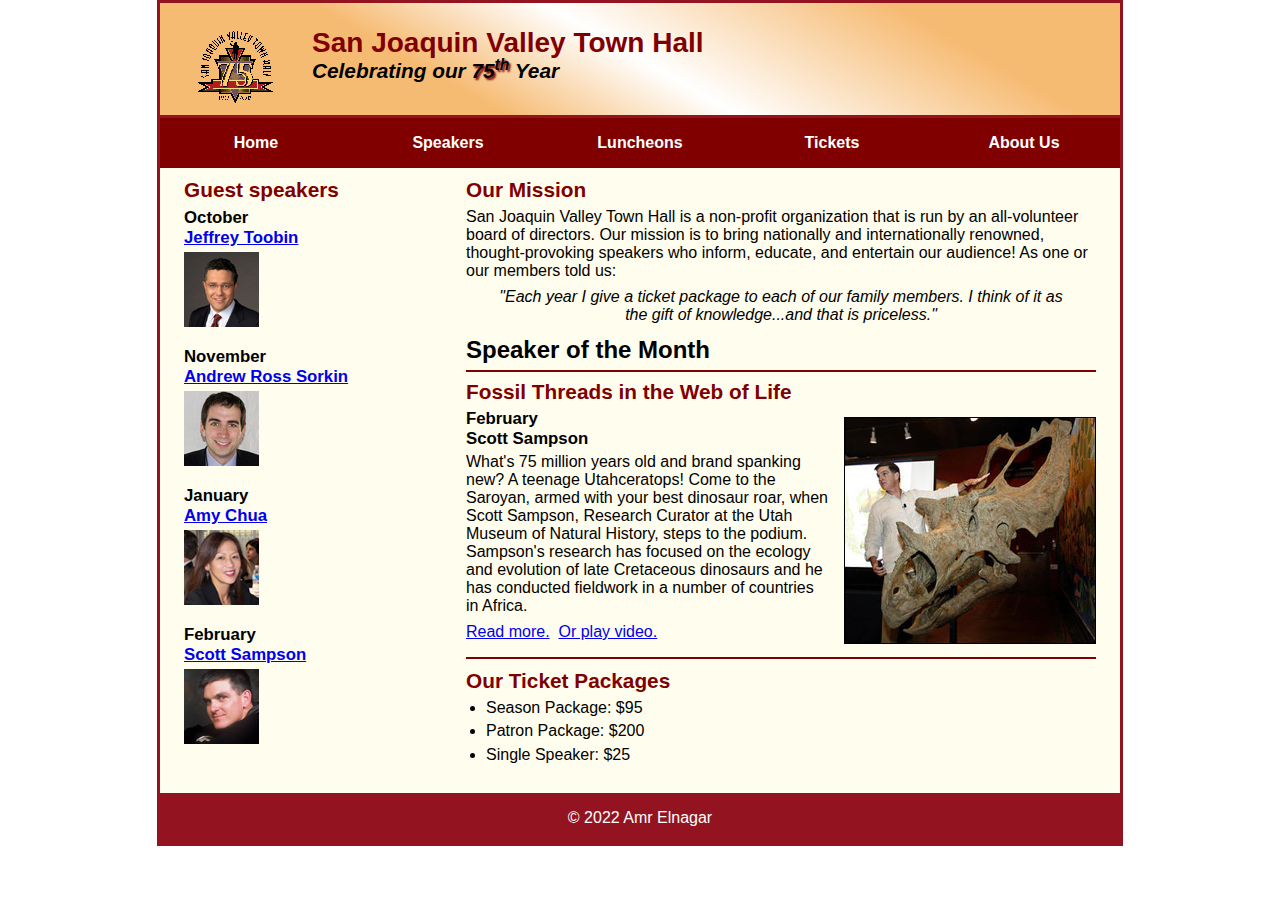
<file: index.html>
<!DOCTYPE html>
<html lang="en">

<head>
	<meta charset="utf-8">
	<meta name="viewport" content="width=device-width, initial-scale=1">
	<title>San Joaquin Valley Town Hall</title>
	<link rel="shortcut icon" href="images/favicon.ico">
	<link rel="stylesheet" href="styles/normalize.css">
	<link rel="stylesheet" href="styles/main.css">
</head>

<body>
	<header>
		<img src="images/town_hall_logo.gif" alt="Sorry" style="height: 80px;">
		<h2>San Joaquin Valley Town Hall</h2>
		<h3>Celebrating our<span class="shadow" > 75<sup>th</sup></span> Year </h3>
	</header>
	<nav id="nav_menu">
    	<ul>
        	<li><a href="index.html">Home</a></li>
        	<li><a href="speakers.html">Speakers</a></li>
        	<li><a href="luncheons.html">Luncheons</a></li>
        	<li><a href="tickets.html">Tickets</a></li>
        	<li><a href="aboutus.html"> About Us</a>
            	<ul>
                	<li><a href="#">Our History</a></li>
                	<li><a href="#">Board of Directors</a></li>
                	<li><a href="#">Past Speakers</a></li>
                	<li><a href="#">Contact Information</a></li>
            	</ul>
        	</li>
    	</ul>
	</nav>
	<main>


	<section>	<h2>Our Mission</h2>
	<p>San Joaquin Valley Town Hall is a non-profit organization that is run by an all-volunteer board of directors. Our mission is to bring nationally and internationally renowned, thought-provoking speakers who inform, educate, and entertain our audience! As one or our members told us:
<br>
	</p>
	<blockquote style="text-align: center;">	&quot;Each year I give a ticket package to each of our family members. I think of it as the gift of knowledge...and that is priceless.&quot;
</blockquote>
<h1>Speaker of the Month</h1>
			<article>
				<h2>Fossil Threads in the Web of Life</h2>
				<img src="images/sampson_dinosaur.jpg" alt="Scott Sampson with dinosaur">
				<h3>February<br>
				Scott Sampson</h3>
				<p>What's 75 million years old and brand spanking new? A teenage Utahceratops! 
				Come to the Saroyan, armed with your best dinosaur roar, when Scott Sampson, Research 
				Curator at the Utah Museum of Natural History, steps to the podium. Sampson's research 
				has focused on the ecology and evolution of late Cretaceous dinosaurs and he has conducted 
				fieldwork in a number of countries in Africa.</p>
				<p><a href="speakers/sampson.html">Read more.</a>&nbsp;
					<a href="media/sampson.swf" target="_blank">Or play video.</a></p>
			</article>
			
			<h2>Our Ticket Packages</h2>
			<ul>
				<li>Season Package: $95</li>
				<li>Patron Package: $200</li>
				<li>Single Speaker: $25</li>
			</ul>
		</section>
<aside>
<h2>Guest speakers</h2>
<h3>October<br>
<a href="speakers/toobin.html">Jeffrey Toobin</a></h3>
<img src="images/toobin75.jpg" alt="toobin">

<h3>November<br>
<a href="speakers/sorkin.html">Andrew Ross Sorkin</a></h3>
<img src="images/sorkin75.jpg" alt="sorkin">


<h3>January<br>
<a href="speakers/chua.html">Amy Chua</a></h2>
<img src="images/chua75.jpg" alt="chua">

<h3>February<br>
<a href="speakers/sampson.html">Scott Sampson</a></h3>
<img src="images/sampson75.jpg" alt="Sampson">

</aside>
	</main>
	<footer>
		<p>	&copy; 2022 Amr Elnagar</p>
	</footer>
</body>
</html>
</file>
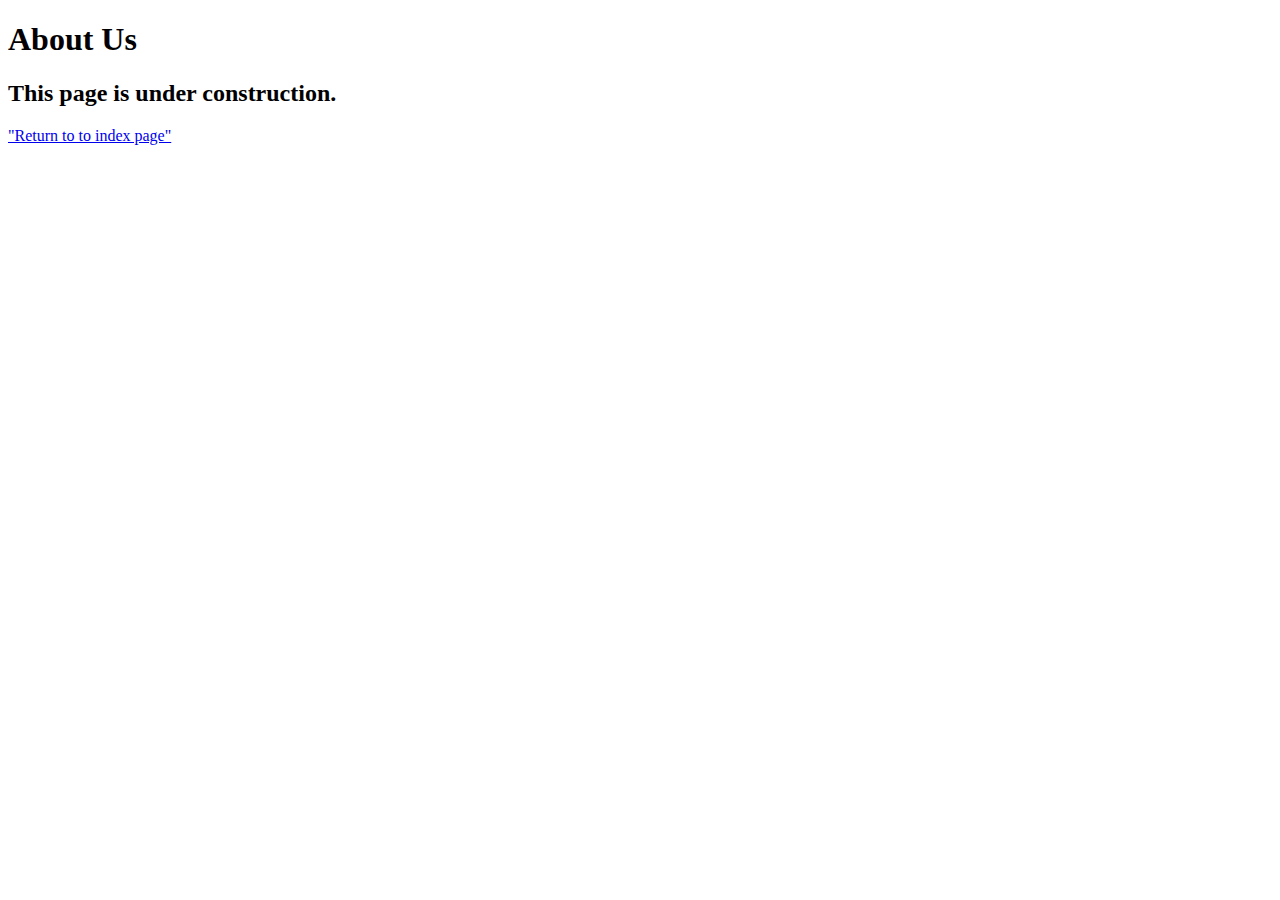
<file: aboutus.html>
<!DOCTYPE html>
<html lang="en">

<head>
	<meta name="viewport" content="width=device-width, initial-scale=1">

	<meta charset="utf-8">
	<title>San Joaquin Valley Town Hall</title>
	<link rel="shortcut icon" href="images/favicon.ico">
</head>

<body>
	<main>
		<h1>About Us</h1>
		<h2>This page is under construction.</h2>
		<p><a href="index.html">&quot;Return to to index page&quot;</a></p>

	</main>
</body>

</html>
</file>
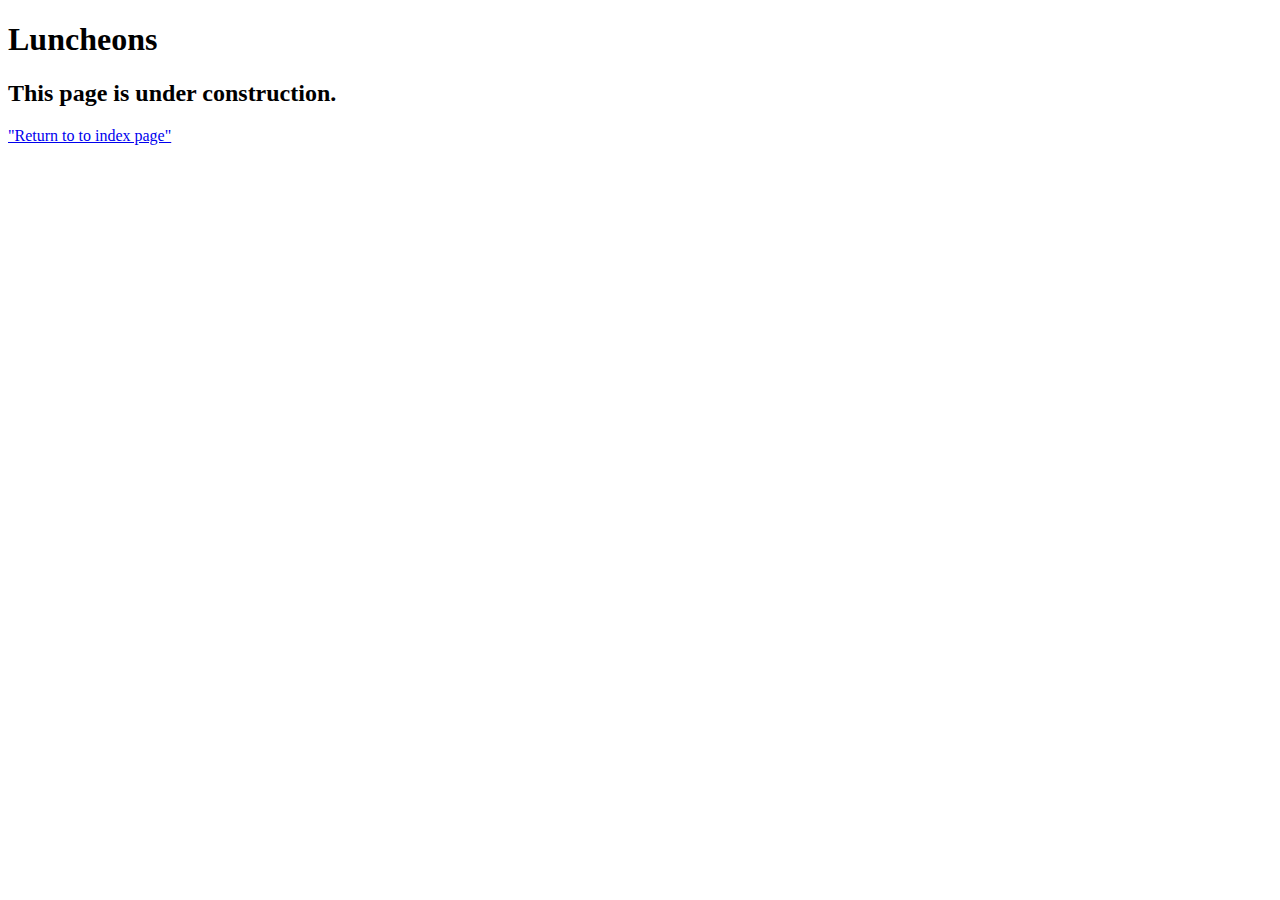
<file: luncheons.html>
<!DOCTYPE html>
<html lang="en">

<head>
	<meta name="viewport" content="width=device-width, initial-scale=1">

	<meta charset="utf-8">
	<title>San Joaquin Valley Town Hall</title>
	<link rel="shortcut icon" href="images/favicon.ico">
</head>

<body>
	<main>
		<h1>Luncheons</h1>
		<h2>This page is under construction.</h2>
		<p><a href="index.html">&quot;Return to to index page&quot;</a></p>

	</main>
</body>

</html>
</file>
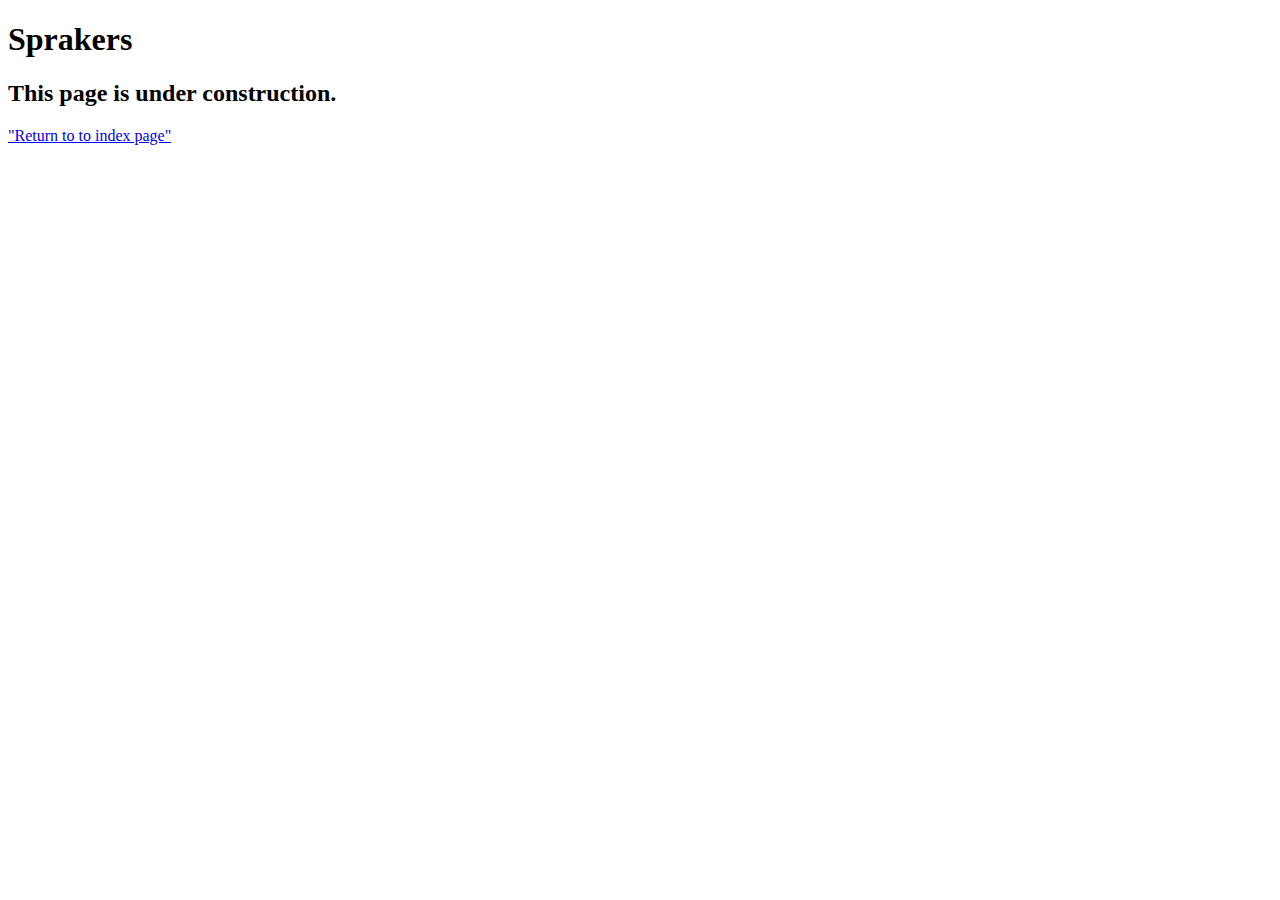
<file: speakers.html>
<!DOCTYPE html>
<html lang="en">

<head>
	<meta name="viewport" content="width=device-width, initial-scale=1">

	<meta charset="utf-8">
	<title>San Joaquin Valley Town Hall</title>
	<link rel="shortcut icon" href="images/favicon.ico">
</head>

<body>
	<main>
		<h1>Sprakers</h1>
		<h2>This page is under construction.</h2>
		<p><a href="index.html">&quot;Return to to index page&quot;</a></p>

	</main>
</body>

</html>
</file>
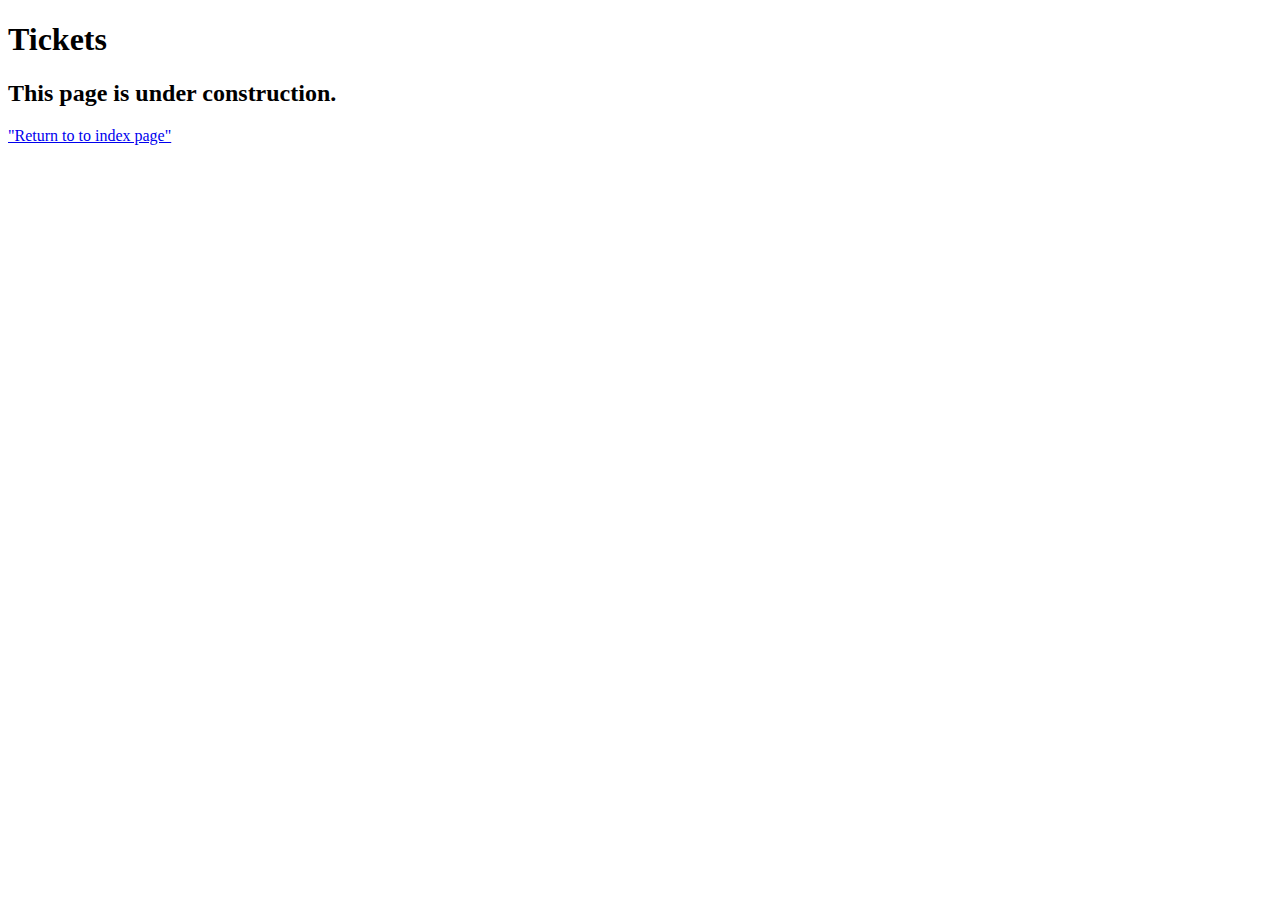
<file: tickets.html>
<!DOCTYPE html>
<html lang="en">

<head>
	<meta name="viewport" content="width=device-width, initial-scale=1">

	<meta charset="utf-8">
	<title>San Joaquin Valley Town Hall</title>
	<link rel="shortcut icon" href="images/favicon.ico">
</head>

<body>
	<main>
		<h1>Tickets</h1>
		<h2>This page is under construction.</h2>
		<p><a href="index.html">&quot;Return to to index page&quot;</a></p>

	</main>
</body>

</html>
</file>
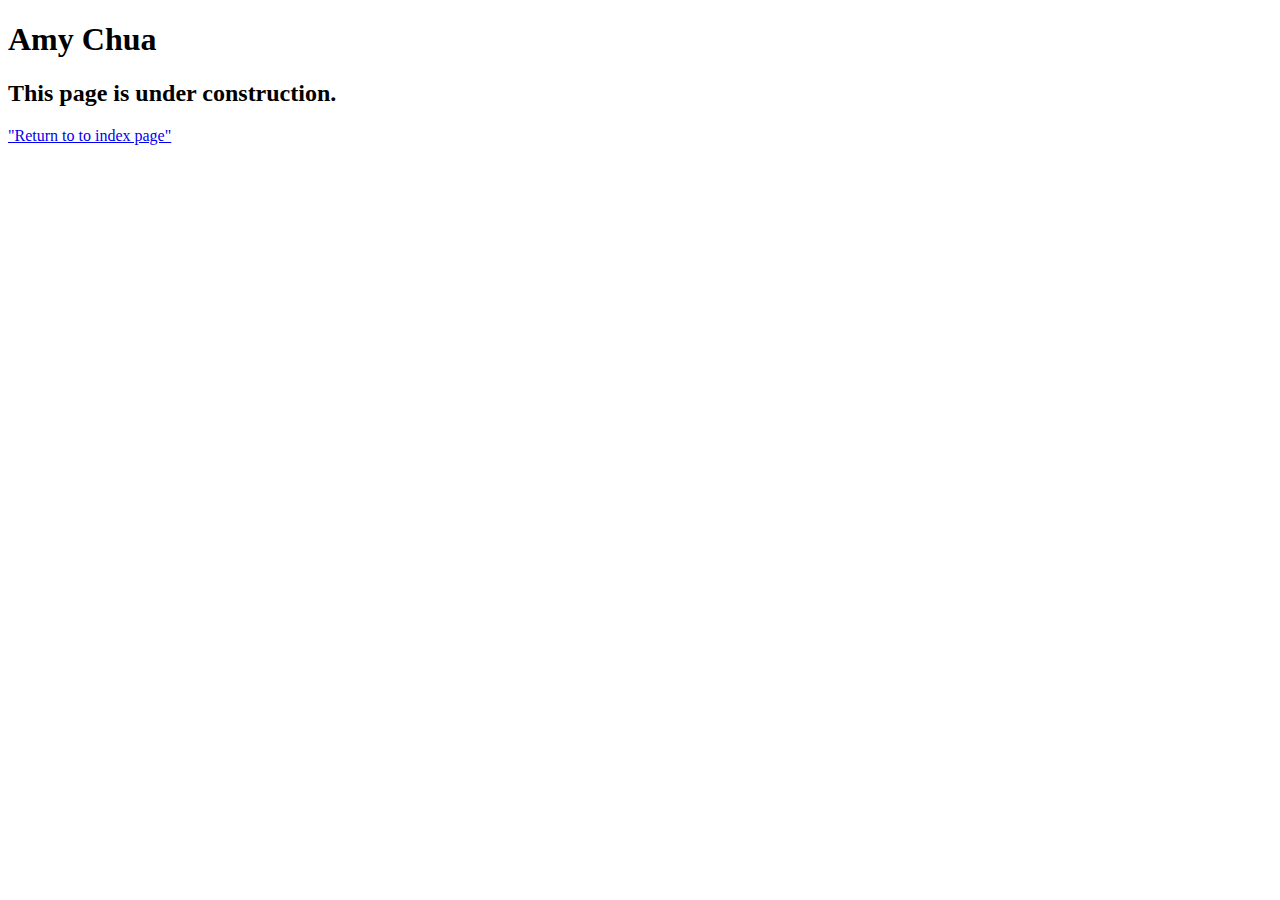
<file: speakers/chua.html>
<!DOCTYPE html>
<html lang="en">

<head>
	<meta charset="utf-8">
	<title>San Joaquin Valley Town Hall</title>
	<link rel="shortcut icon" href="images/favicon.ico">
</head>

<body>
	<main>
		<h1>Amy Chua</h1>
		<h2>This page is under construction.</h2>
		<p><a href="../index.html">&quot;Return to to index page&quot;</a></p>

	</main>
</body>

</html>
</file>
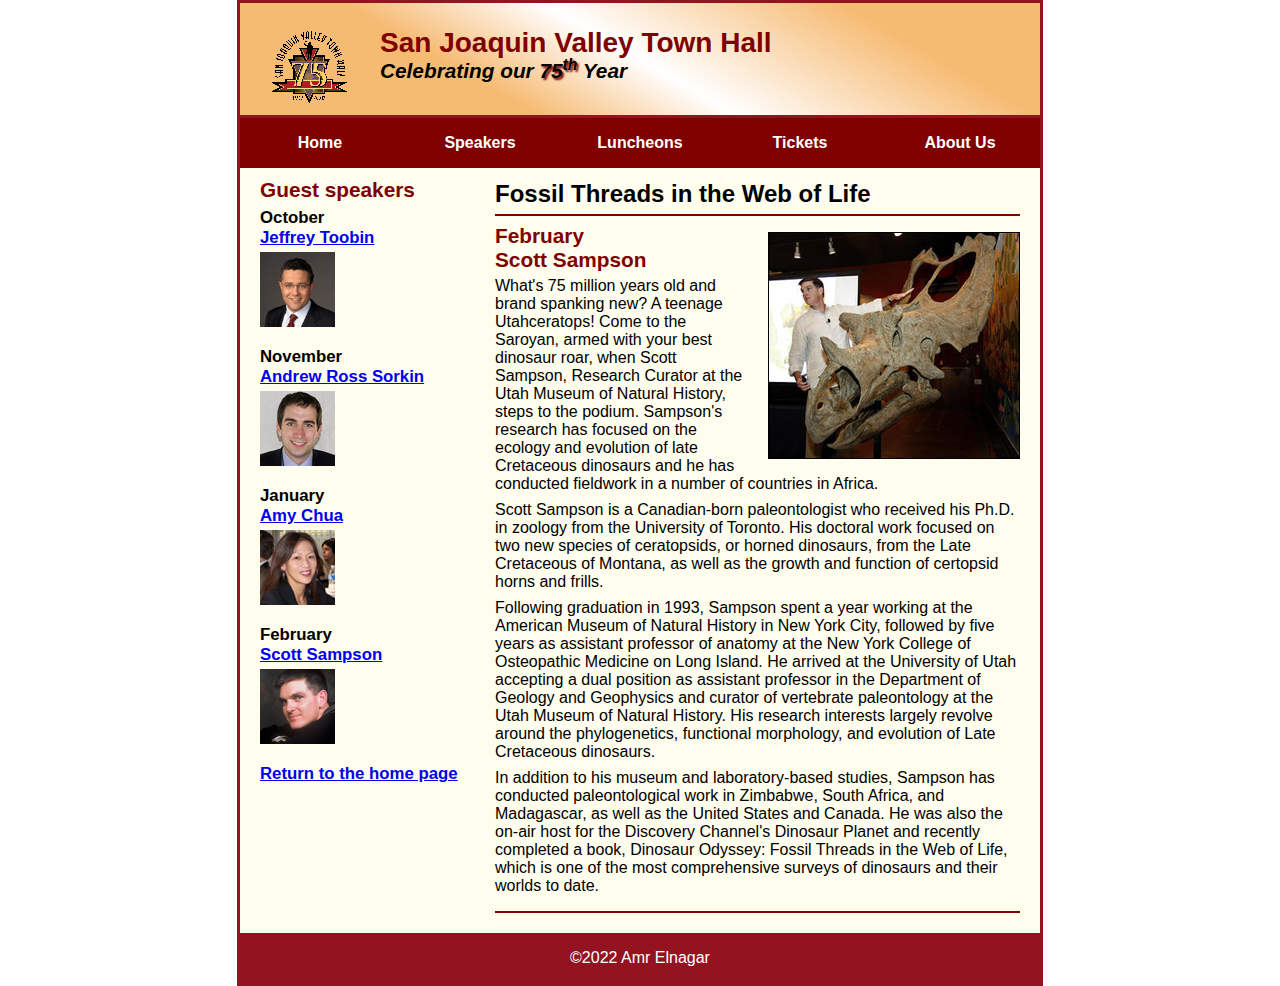
<file: speakers/sampson.html>
<!DOCTYPE html>
<html lang="en">

<head>
	<meta charset="utf-8">
	<title>San Joaquin Valley Town Hall</title>
	<link rel="shortcut icon" href="../images/favicon.ico">
	<link rel="stylesheet" href="../styles/normalize.css">
	<link rel="stylesheet" href="../styles/Speaker.css">
</head>

<body>
	<header>
		<img src="../images/town_hall_logo.gif" alt="Sorry" style="height: 80px;">
		<h2>San Joaquin Valley Town Hall</h2>
		<h3>Celebrating our<span class="shadow" > 75<sup>th</sup></span> Year </h3>
	</header>

	<nav id="nav_menu">
    	<ul>
        	<li><a href="../index.html">Home</a></li>
        	<li><a href="../speakers.html">Speakers</a></li>
        	<li><a href="../luncheons.html">Luncheons</a></li>
        	<li><a href="../tickets.html">Tickets</a></li>
        	<li><a href="../aboutus.html"> About Us</a>
            	<ul>
                	<li><a href="#">Our History</a></li>
                	<li><a href="#">Board of Directors</a></li>
                	<li><a href="#">Past Speakers</a></li>
                	<li><a href="#">Contact Information</a></li>
            	</ul>
        	</li>
    	</ul>
	</nav>

	<main>
	<section>
        <h1>Fossil Threads in the Web of Life</h1>
        <article>
        <img src="../images/sampson_dinosaur.jpg" alt="dinosaur">

<h2>February<br>
Scott Sampson</h2>
<p>
What's 75 million years old and brand spanking new? A teenage Utahceratops! Come to the 
Saroyan, armed with your best dinosaur roar, when Scott Sampson, Research Curator at the 
Utah Museum of Natural History, steps to the podium. Sampson's research has focused on the 
ecology and evolution of late Cretaceous dinosaurs and he has conducted fieldwork in a number 
of countries in Africa.</p>

<p>Scott Sampson is a Canadian-born paleontologist who received his Ph.D. in zoology from the 
University of Toronto. His doctoral work focused on two new species of ceratopsids, or horned 
dinosaurs, from the Late Cretaceous of Montana, as well as the growth and function of certopsid 
horns and frills.</p>

<p>Following graduation in 1993, Sampson spent a year working at the American Museum of Natural 
History in New York City, followed by five years as assistant professor of anatomy at the New 
York College of Osteopathic Medicine on Long Island. He arrived at the University of Utah 
accepting a dual position as assistant professor in the Department of Geology and Geophysics 
and curator of vertebrate paleontology at the Utah Museum of Natural History. His research 
interests largely revolve around the phylogenetics, functional morphology, and evolution of 
Late Cretaceous dinosaurs.</p>

<p>In addition to his museum and laboratory-based studies, Sampson has conducted paleontological 
work in Zimbabwe, South Africa, and Madagascar, as well as the United States and Canada. He was 
also the on-air host for the Discovery Channel's Dinosaur Planet and recently completed a book, 
Dinosaur Odyssey: Fossil Threads in the Web of Life, which is one of the most 
comprehensive surveys of dinosaurs and their worlds to date.
</p></article>
		</section>
<aside>
<h2>Guest speakers</h2>
<h3>October<br>
<a href="speakers/toobin.html">Jeffrey Toobin</a></h3>
<img src="../images/toobin75.jpg" alt="toobin">

<h3>November<br>
<a href="../speakers/sorkin.html">Andrew Ross Sorkin</a></h3>
<img src="../images/sorkin75.jpg" alt="sorkin">


<h3>January<br>
<a href="../speakers/chua.html">Amy Chua</a></h3>
<img src="../images/chua75.jpg" alt="chua">

<h3>February<br>
<a href="../speakers/sampson.html">Scott Sampson</a></h3>
<img src="../images/sampson75.jpg" alt="Sampson">

<h3><a href="../index.html">Return to the home page</a></h3>
</aside>
	</main>
	<footer>
		<p>	&copy;2022 Amr Elnagar</p>
	</footer>
</body>
</html>
</file>
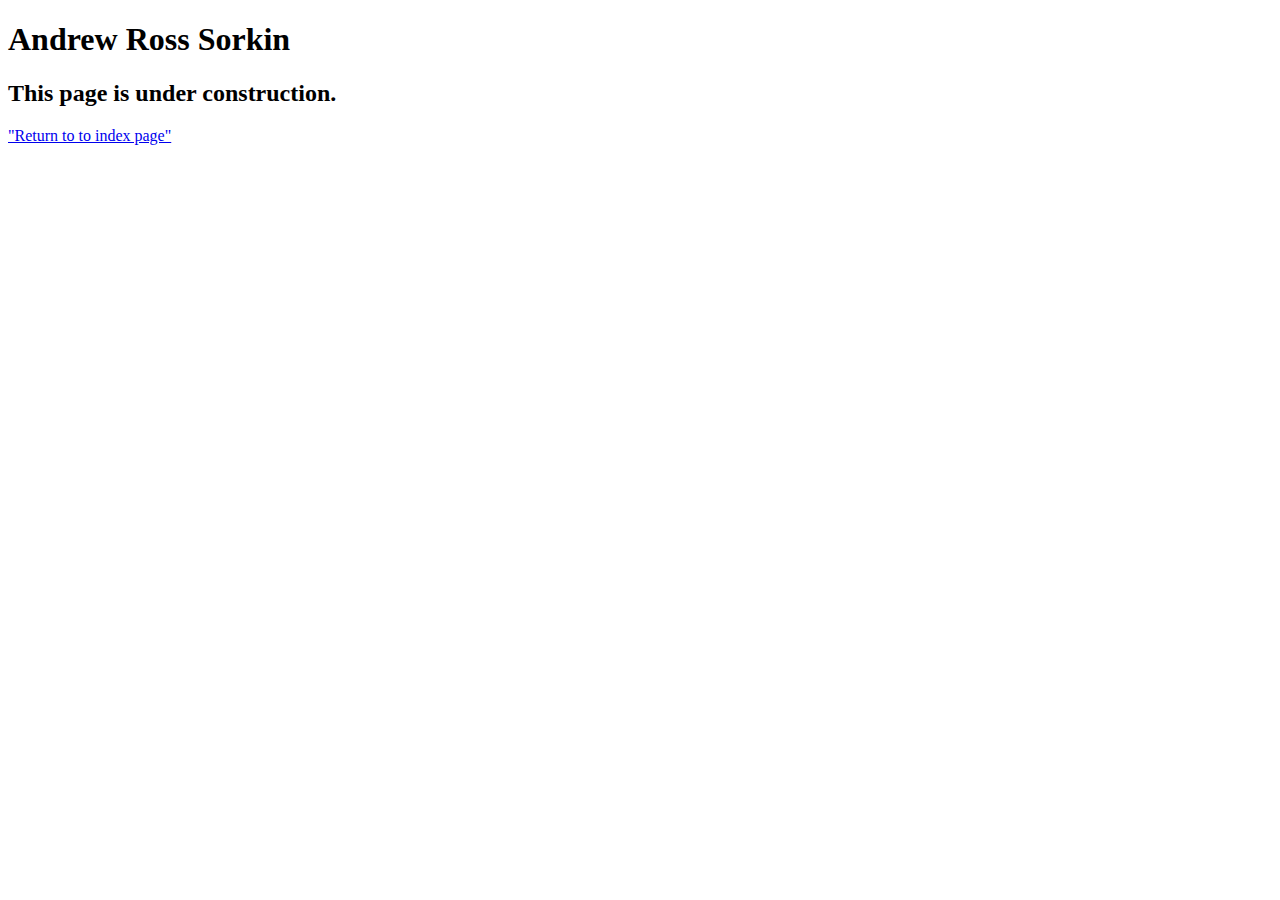
<file: speakers/sorkin.html>
<!DOCTYPE html>
<html lang="en">

<head>
	<meta charset="utf-8">
	<title>San Joaquin Valley Town Hall</title>
	<link rel="shortcut icon" href="images/favicon.ico">
</head>

<body>
	<main>
		<h1>Andrew Ross Sorkin</h1>
		<h2>This page is under construction.</h2>

		<p><a href="../index.html">&quot;Return to to index page&quot;</a></p>

	</main>
</body>

</html>
</file>
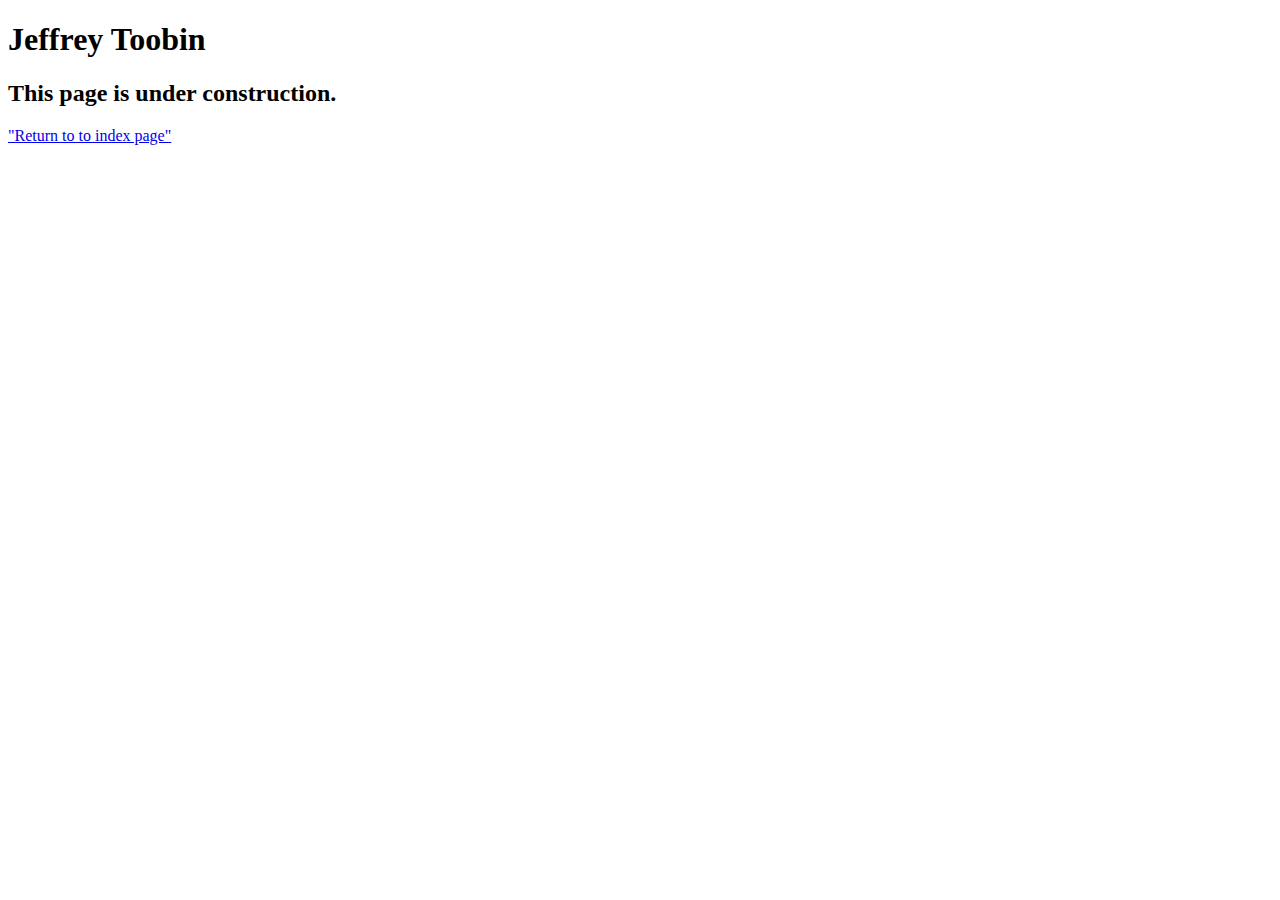
<file: speakers/toobin.html>
<!DOCTYPE html>
<html lang="en">

<head>
	<meta charset="utf-8">
	<title>San Joaquin Valley Town Hall</title>
	<link rel="shortcut icon" href="images/favicon.ico">
</head>

<body>
    <main>
	    <h1>Jeffrey Toobin</h1>
	    <h2>This page is under construction.</h2>	        

		<p><a href="../index.html">&quot;Return to to index page&quot;</a></p>
    </main>
</body>

</html>
</file>
<file: styles/main.css>
/* the styles for the elements */
* {
	margin: 0;
	padding: 0;
}

body {
	font-family: Arial, Helvetica, sans-serif;
    font-size: 100%;
	width: 99%;
	max-width: 960px;
	margin-top: 0;
	margin-bottom: 0;
	margin-left: auto;
	margin-right: auto;
	border: 3px solid #931420;
	background-color: #fffded;

}
html{
	background-color: white;
}


/* the styles for the header */
header{
	padding: 1.5em 0 2em 0;
	border-bottom: 3px solid #931420;
	
	background-image: linear-gradient(
	    30deg, #f6bb73 0%, #f6bb73 30%, white 50%, #f6bb73 80%, #f6bb73 100%);

}
header h2 {
	font-size: 175%;
	color: #800000;
}
header h3 {
	font-size: 130%;
	font-style: italic;
}
header img {
	float: left;
	padding: 0 3.75%; 
}
.shadow {
	text-shadow: 2px 2px 2px #800000;
}

#nav_menu ul {
	list-style-type: none;
	margin: 0;
	padding: 0;
	position: relative;
}
#nav_menu ul li {
	float: left;
    width: 20%;                
}
#nav_menu ul li a {
    display: block;
    text-align: center;
    padding: 1em 0;
    text-decoration: none;
    background-color: #800000;
    color: white;
    font-weight: bold;
}
#nav_menu a.current {
	color: yellow;
}
#nav_menu ul ul {
	width: 100%;
    display: none;
    position: absolute;
    top: 100%;
}
#nav_menu ul ul li {
	float: none;
}
#nav_menu ul li:hover > ul {
	display: block;
}
#nav_menu > ul::after {
    content: "";
    clear: both;
    display: block;
}



main {
	clear: left;
}
section {
	width: 65.625%;                  
	float: right;
	padding: 0 2.5% 20px 2.5%; 
}
section h1 {
	font-size: 150%;
	padding: .5em 0 .25em 0;
	margin: 0;              
}
section h2 {
	color: #800000;
	font-size: 130%;
	padding: .5em 0 .25em 0;
}
section p {
	padding-bottom: .5em;
}
section blockquote {
	padding: 0 2em;
	font-style: italic;
}
section ul {
	padding: 0 0 .25em 1.25em;
}
section li {
	padding-bottom: .35em;
}

article {
	padding: .5em 0;
	border-top: 2px solid #800000;
	border-bottom: 2px solid #800000;
}
article h2 {
	padding-top: 0;
}
article h3 {
	font-size: 105%;
	padding-bottom: .25em;
}
article img {
	float: right;
	margin: .5em 0 1em 1em;
	border: 1px solid black;
}

aside {
	width: 26.875%;                      
	float: right;
	padding: 0 0 20px 2.5%;   
}
aside h2 {
	color: #800000;
	font-size: 130%;
	padding: .5em 0 .25em 0;
}

aside h3 {
	font-size: 105%;
	padding-bottom: .25em;
}
aside img {
	padding-bottom: 1em;
}

/* the styles for the footer */
footer {
	background-color: #931420;
	clear: both;
	
}
footer p {
	text-align: center;
	color: white;
	padding: 1em 0;
}
#mobile_menu {
	display: none;
}

/* tablet portrait to standard 960 */
@media only screen and (max-width: 959px) {
	section h1 { font-size: 135%; }
	section h2, aside h2 { font-size: 120%; }
}

@media only screen and (max-width: 767px) {
	header img { float: none; }
	header { text-align: center; }
	section {
		float: none;
		width: 95%;                     
	}
	aside {
		float: none;
		padding-right: 2.5%;           
		width: 95%;                    
	}
	article img { max-width: 30%; }
	#speakers {
		-moz-column-count: 2;
		-webkit-column-count: 2;
		column-count: 2;
	}
	#nav_menu {
		display: none;
	}
	#mobile_menu {
		display: block;
	}
	.slicknav_menu {
		background-color: #800000 !important;
	}
}

@media only screen and (max-width: 479px) {
	body { font-size: 90%; }
}
</file>
<file: styles/Speaker.css>
/* the styles for the elements */
* {
	margin: 0;
	padding: 0;
}

body {
	font-family: Arial, Helvetica, sans-serif;
    font-size: 100%;
	width: 800px;
	margin-top: 0;
	margin-bottom: 0;
	margin-left: auto;
	margin-right: auto;
	border: 3px solid #931420;
	background-color: #fffded;

}

html{
	background-color: white;
}


/* the styles for the header */
header{
	padding: 1.5em 0 2em 0;
	border-bottom: 3px solid #931420;
	
	background-image: linear-gradient(
	    30deg, #f6bb73 0%, #f6bb73 30%, white 50%, #f6bb73 80%, #f6bb73 100%);

}
header h2 {
	font-size: 175%;
	color: #800000;
}
header h3 {
	font-size: 130%;
	font-style: italic;
}
header img {
	float: left;
	padding: 0 30px;
}
.shadow {
	text-shadow: 2px 2px 2px #800000;
}
#nav_menu ul {
	list-style-type: none;
	margin: 0;
	padding: 0;
	position: relative;
}
#nav_menu ul li {
	float: left;
    width: 20%;                 
}
#nav_menu ul li a {
    display: block;
    text-align: center;
    padding: 1em 0;
    text-decoration: none;
    background-color: #800000;
    color: white;
    font-weight: bold;
}
#nav_menu a.current {
	color: yellow;
}
#nav_menu ul ul {
	width: 100%;
    display: none;
    position: absolute;
    top: 100%;
}
#nav_menu ul ul li {
	float: none;
}
#nav_menu ul li:hover > ul {
	display: block;
}
#nav_menu > ul::after {
    content: "";
    clear: both;
    display: block;
}
main {
	clear: left;
}
section {
	width: 525px;
	float: right;
	padding: 0 20px 20px 20px;
}
section h1 {
	font-size: 150%;
	padding: .5em 0 .25em 0;
	margin: 0;               
}
section h2 {
	color: #800000;
	font-size: 130%;
	padding: .5em 0 .25em 0;
}
section p {
	padding-bottom: .5em;
}
section blockquote {
	padding: 0 2em;
	font-style: italic;
}
section ul {
	padding: 0 0 .25em 1.25em;
}
section li {
	padding-bottom: .35em;
}

article {
	padding: .5em 0;
	border-top: 2px solid #800000;
	border-bottom: 2px solid #800000;
}
article h2 {
	padding-top: 0;
}
article h3 {
	font-size: 105%;
	padding-bottom: .25em;
}
article img {
	float: right;
	margin: .5em 0 1em 1em;
	border: 1px solid black;
}

aside {
	width: 215px;
	float: right;
	padding: 0 0 20px 20px;
}
aside h2 {
	color: #800000;
	font-size: 130%;
	padding: .5em 0 .25em 0;
}

aside h3 {
	font-size: 105%;
	padding-bottom: .25em;
}
aside img {
	padding-bottom: 1em;
}

a:focus, a:hover {
	font-style: italic;
}

/* the styles for the footer */
footer {
	background-color: #931420;
	clear: both;

}
footer p {
	text-align: center;
	color: white;
	padding: 1em 0;
}
</file>
